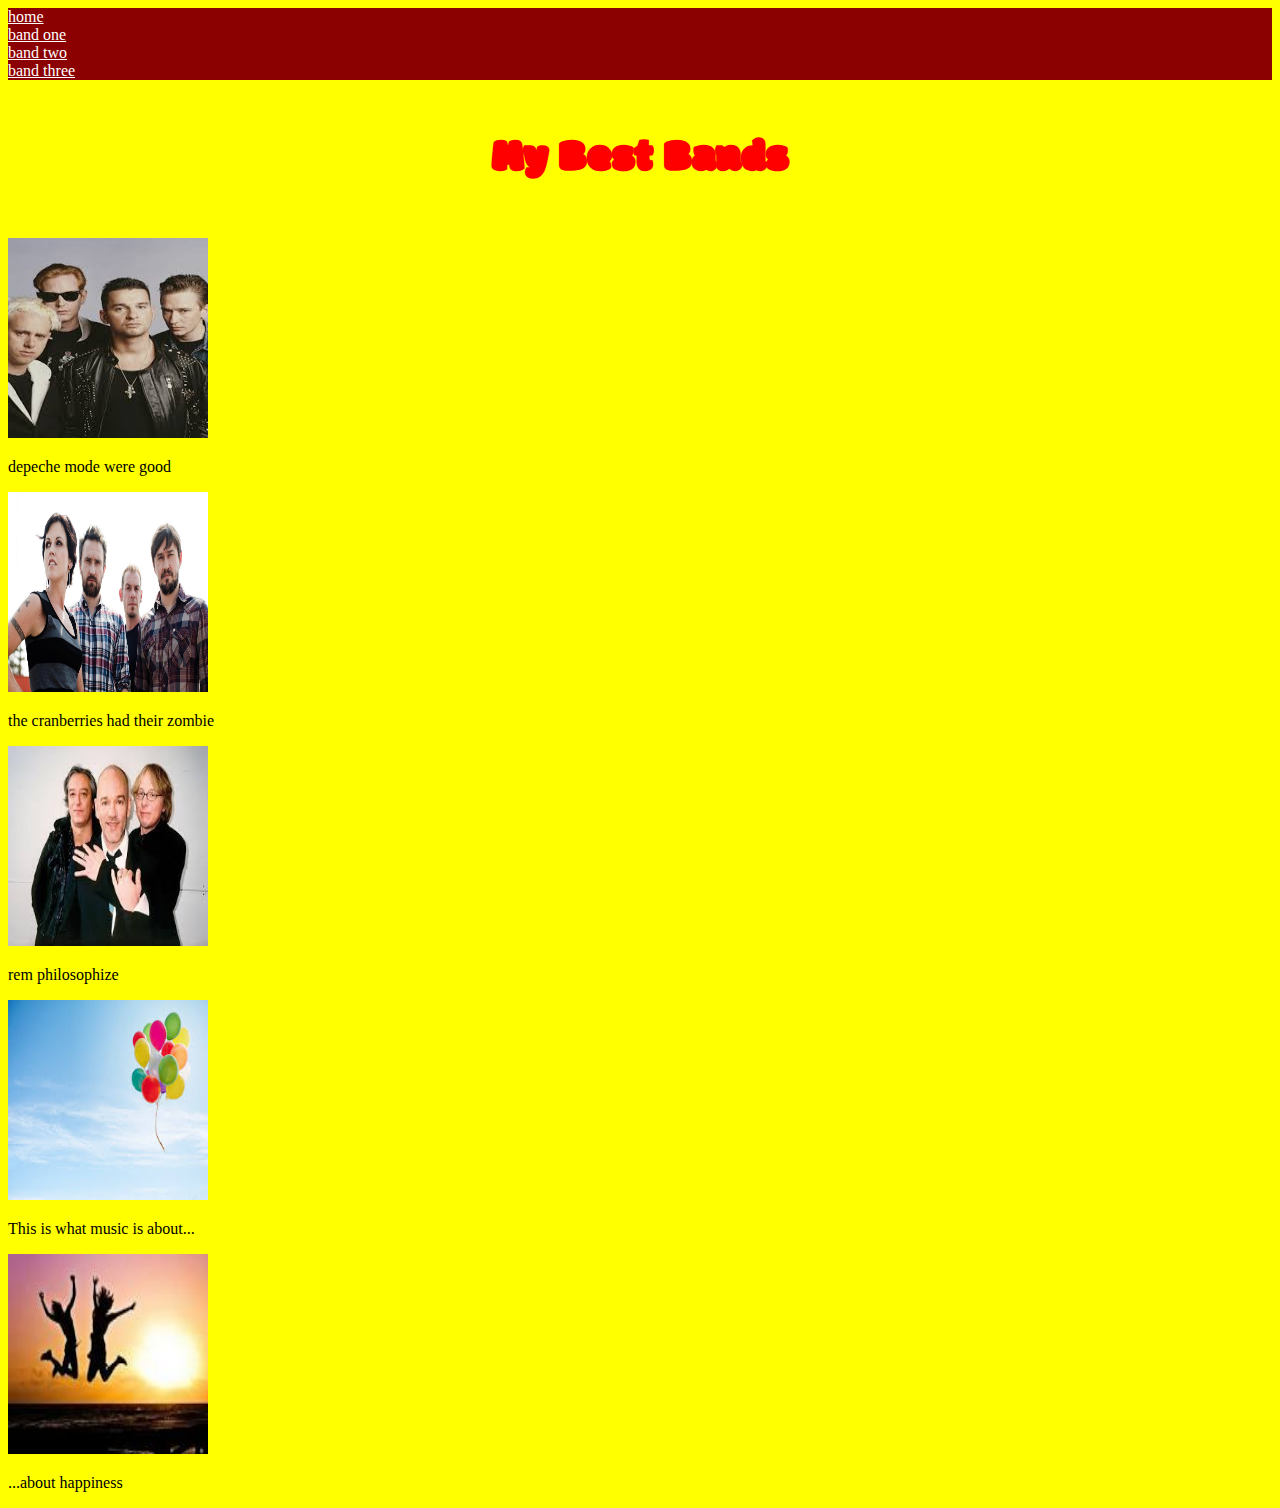
<file: index.html>
<!DOCTYPE html>
<html lang="en">
<head>
    <meta charset="UTF-8">
    <meta name="viewport" content="width=device-width, initial-scale=1.0">
    <title>Bands</title>
    <link href="https://fonts.googleapis.com/css2?family=Modak&display=swap" rel="stylesheet">
    <link rel="stylesheet" href="https://stackpath.bootstrapcdn.com/bootstrap/4.5.0/css/bootstrap.min.css" integrity="sha384-9aIt2nRpC12Uk9gS9baDl411NQApFmC26EwAOH8WgZl5MYYxFfc+NcPb1dKGj7Sk"crossorigin="anonymous">  
    <link rel="stylesheet" href="css/styles.css">
</head>
<body>
          <nav class="nav">
               <a class="nav.link" href="index.html">home</a>
               <a class="nav.link" href="band1.html">band one</a>
               <a class="nav.link" href="band2.html">band two</a>
               <a class="nav.link" href="band3.html">band three</a>
     </nav>
   <div class="container">
        <div class="row">
            <div class="col-12">
                <h1>My Best Bands</h1>
            </div>
        </div>
        <div class="row">
          <div class="col-4">
                 <img src="images/depeche mode.jpg" alt="">
                 <p>depeche mode were good</p>
            </div>
            <div class="col-4">
                 <img src="images/the cranberries.jpg" alt="">
                 <p>the cranberries had their zombie</p>
            </div>
            <div class="col-4">
                 <img src="images/rem.jpg" alt="">
                 <p>rem philosophize</p>        
            </div>
        </div><div class="row">
          <div class="col-6">
                <img src="images/happy 2.jpg" alt="">
                 <p>This is what music is about...</p>
            </div>
          <div class="col-6"> 
                <img src="images/happy.jpg" alt="">
                 <p>...about  happiness</p>
            </div>
      </div> 
   </div> 
</body>
</html>
</file>
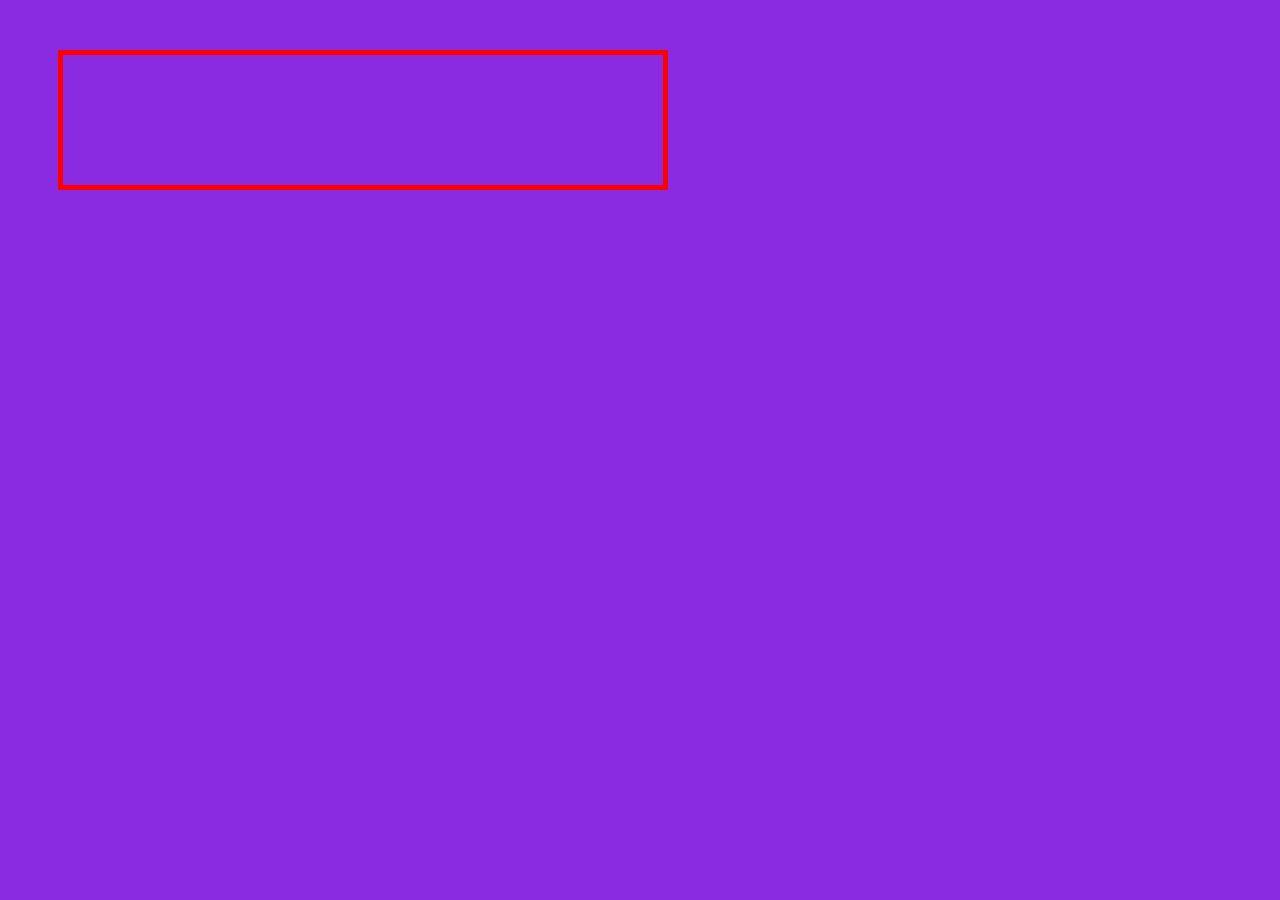
<file: band2.html>
<!DOCTYPE html>
<html lang="en">
    <head>
        <meta charset="UTF-8">
        <meta name="viewport" content="width-device-width, initial-scale-1.0">
        <title>depeche mode</title>
        <link rel="stylesheet" href="css/mycss.css">
        </head>
        <body>
            <div class="box">
                <p>
                    
                </p>
</file>
<file: css/styles.css>
body{
     background-color: yellow;
}

h1{
    font-size:45px;
    color:red;
    font-family: 'Modak', cursive;
    text-align: center;
    padding: 15px;
}

img{
     width:200px;
     height:200px;
}

.nav{
    background-color: royalblue;
}

.nav a{
    display: block;
    background-color: darkred;
    color: white;
}

.nav a:hover{
   background-color: deeppink;
   color: blue;
}
</file>
<file: css/mycss.css>
body{
    background-color: blueviolet;
}

p{
    font-size: 30px;
    color: chocolate;
}

.box{
    border: solid red;
    border-width: 5px;
    width: 500px;
    margin: 50px;
    padding: 50px;
}
</file>
